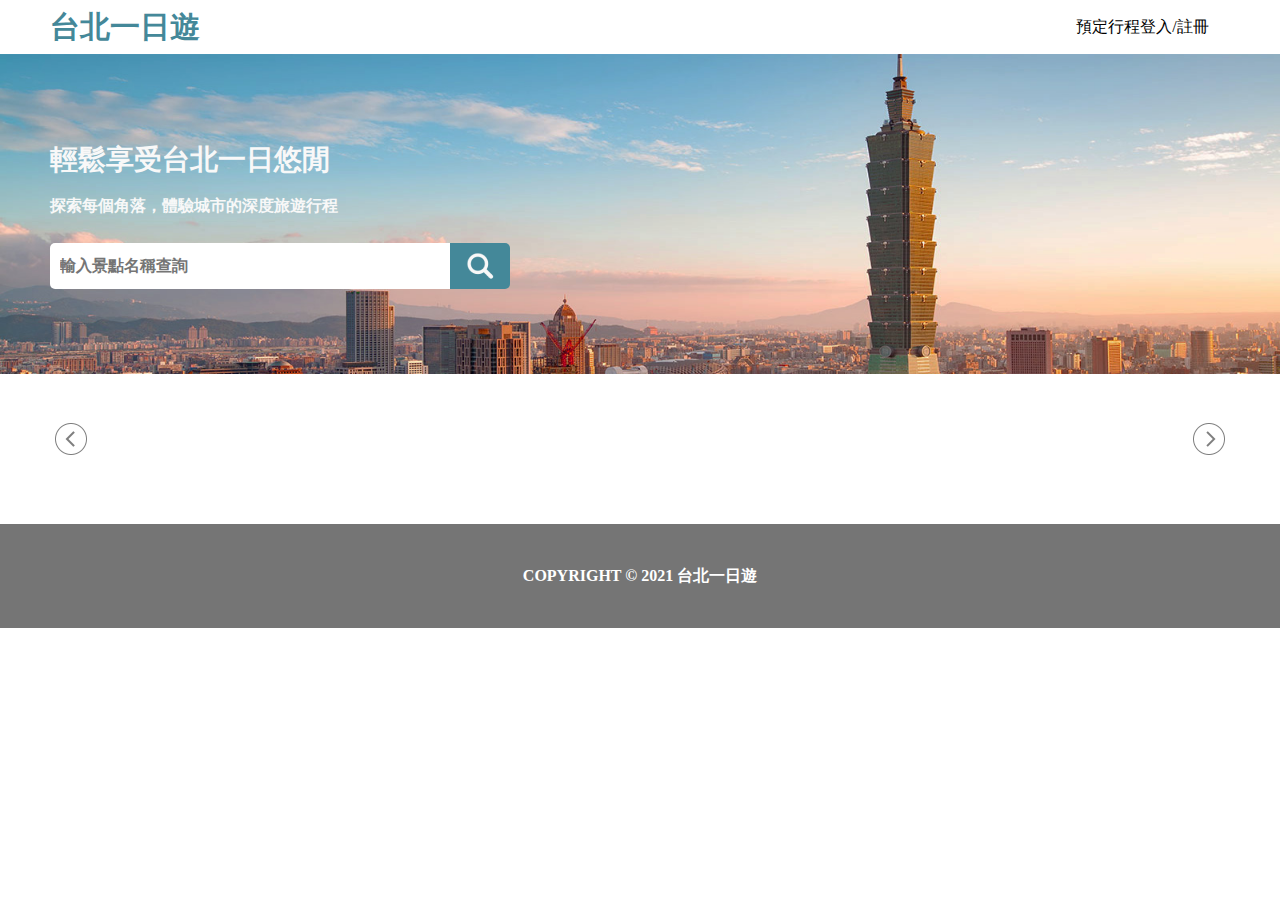
<file: static/index.html>
<!DOCTYPE html>
<html lang="en">
<head>
  <meta charset="UTF-8">
  <meta name="viewport" content="width=device-width, initial-scale=1.0">
  <meta name="description" content="這是一個台北一日遊的旅遊介紹及行程訂購網站，涵蓋台北101、大稻埕、中正紀念堂、北投溫泉等熱門景點。">
  <meta name="keywords" content="台北一日遊,台北,出遊,台北101,大稻埕,中正紀念堂,國父紀念館,貓空,北投溫泉">
  <meta name="author" content="william tsai">
  <link rel="stylesheet" href="/static/CSS/index.css">
  <link rel="icon" type="image/x-icon" href="/static/favicon.ico">
  <script type="module" src="/static/JS/index.js" defer></script>
  <title>台北一日遊</title>
</head>
<body>
    <div class="login">
      <div class="login_block">
        <div class="decorator_bar"></div>
        <div class="title">登入會員帳號</div>
        <div class="login_block_close_btn"><img src="/static/IMG/icon_close.png" alt=""></div>
        <div class="name" style="display: none;"><input type="text" placeholder="輸入姓名" ></div>
        <div class="account"><input type="text" placeholder="輸入電子信箱" value="test@gmail.com"></div>
        <div class="password"><input type="password" placeholder="輸入密碼" value="12345678"></div>
        <div class="submit_btn">登入帳戶</div>
        <div class="error_message"></div>
        <div class="change_to_signup_btn">還沒有帳戶?點此註冊</div>
        <div class="change_to_login_btn">已經有帳戶了?點此登入</div>
      </div> 
    </div>
    <div class="navigation">
      <div class="navigation_title">台北一日遊</div>
      <div class="navigation_button">
        <div class="navigation_button_book">預定行程</div>
        <div class="navigation_button_signin_signup">登入/註冊</div>
        <div class="navigation_button_signout">登出系統</div>
      </div>
    </div>
    <div class="hero_section">
      <img src="/static/IMG/welcome_image.png" alt="#">
      <div class="hero_section_slogan">
        <div class="slogan">
          <div class="slogan_title_big">輕鬆享受台北一日悠閒</div>
          <div class="slogan_title_small">探索每個角落，體驗城市的深度旅遊行程</div>
        </div>
        <div class="hero_section_search">
          <input type="text" placeholder="輸入景點名稱查詢">
          <div class="hero_section_search_icon">
            <div class="hero_section_search_icon_img">
              <img src="/static/IMG/search.png" alt="" >
            </div>  
          </div>
        </div>
      </div>
    </div>
    <div class="main">
      <div class="list_bar">
        <div class="list_bar_left_arrow"><img src="/static/IMG/left arrow circle.png" alt=""></div>
        <div class="list_bar_content_wrapper">
          <div class="list_bar_content">
          </div>
        </div>
        <div class="list_bar_right_arrow"><img src="/static/IMG/right arrow circle.png" alt=""></div>
      </div>
      <div class="attractions">
       
      </div>
    </div>
    <div class="footer">
      <div class="footer_text">COPYRIGHT © 2021 台北一日遊</div>
    </div>
</body>
</html>
</file>
<file: static/CSS/index.css>
*{
    margin: 0;
}
body{
    display: flex;
    justify-content: center;
    width: 100%;
    flex-wrap: wrap;
}
.navigation{
    background-color: #FFFFFF;
    display: flex;
    flex: none;
    flex-wrap: wrap;
    width: 1200px;
    height: 54px;
    /* margin-left: calc((100%-1200px)/2);
    margin-right: calc((100%-1200px)/2); */
    align-items: center;
    justify-content: space-between;
}
.login {
    display: none;
    justify-content: center;
    background-color: rgba(0, 0, 0, .2);
    width: 100vw;
    height: 100vh;
    z-index: 100;  /* Ensure this is higher than other elements */
    position: fixed;  /* Fix the position so it stays in place */
    top: 0;
    left: 0;
}
.login_block{
    display: flex;
    justify-content: center;
    display: block;
    /* flex-direction: column; */
    width: 340px;
    height: 275px;
    margin-top: 80px;
    border-radius: 6px;
    background-color: #FFFFFF;
}
.login_block .decorator_bar{
    width: 340px;
    height: 10px;
    background-color: #448899;
    border-radius: 6px 6px 0px 0px;
}
.login_block .title{
    box-sizing: border-box;
    display: flex;
    justify-content: center;
    align-items: center;
    position: relative;
    margin-top: 15px;
    margin-bottom: 5px;
    margin-left: calc((100% - 310px) / 2);
    margin-right: calc((100% - 310px) / 2);
    width: 310px;
    height: 27px;
    font-family: Noto Sans TC;
    font-size: 24px;
    font-weight: 700;
    color: #666666;
}
.login_block_close_btn{
    position: absolute;
    top: 0px;
    right: 0px;
    display: flex;
    justify-content: center;
    align-items: center;
    cursor:pointer;
    width: 16px;
    height: 16px;
    z-index: 101;
}
.login_block_close_btn:hover{
    transform: scale(1.1);
}
.login_block_close_btn:active {
    transform: scale(1);
}
.login_block_close_btn img{
    width: 100%;
    height: 100%;
    object-fit: cover;
    object-position: center;    
}
.login_block .name, .login_block .account, .login_block .password{
    width: 310px;
    height: 47px;
    margin-left: calc((100% - 310px) / 2);
    margin-right: calc((100% - 310px) / 2);
    margin-top: 10px;
}
.login_block .name input, .login_block .account input, .login_block .password input{
    width: 100%;
    height: 100%;
    border-radius: 5px;
    border: solid 1px #C4C4C4;
}
.login_block .name input::placeholder, .login_block .account input::placeholder, .login_block .password input::placeholder{
    font-family: Noto Sans TC;
    font-size: 16px;
    font-weight: 500;
    text-align: left;
    color: #757575;
}



.login_block .submit_btn{
    display: flex;
    justify-content: center;
    align-items: center;
    background-color: #448899;
    width: 310px;
    height: 47px;
    border-radius: 5px;
    margin-left: calc((100% - 310px) / 2);
    margin-right: calc((100% - 310px) / 2);
    margin-top: 10px;
    font-family: Noto Sans TC;
    font-size: 19px;
    font-weight: 400;
    color: #FFFFFF;
    cursor: pointer;
}

.login_block .change_btn{
    display: flex;
    justify-content: center;
    align-items: center;
    width: 310px;
    height: 22px;
    border-radius: 5px;
    margin-left: calc((100% - 310px) / 2);
    margin-right: calc((100% - 310px) / 2);
    margin-top: 10px;
    margin-bottom: 15px;
    font-family: Noto Sans TC;
    font-size: 16px;
    font-weight: 500;
    color: #666666;
    cursor: pointer;
}
.login_block .submit_btn:hover, .login_block .change_btn:hover{
    transform: scale(1.02);
}
.login_block .submit_btn:active, .login_block .change_btn:active{
    transform: scale(1);
}


.navigation_title{
    flex: none;
    font-size: 30px;
    color: #448899;
    font-family: Noto Sans TC;
    font-weight: 700;
    text-align: left;
    margin-left: 10px;

}
.navigation_title:hover{
    transform: scale(1.02);
    cursor: pointer;
}
.navigation_title:active{
    transform: scale(1);
}

.navigation_button{
    display: flex;
    flex: none;
    justify-content: center;
    align-items: center;
    height: 34px;
    width: 175px;
    margin-right: 10px;

}
.navigation_button_left{
    display: flex;
    justify-content: center;
    align-items: center;
    padding: 10px;
    flex:none;
    font-size: 16px;
    color: #666666;
    font-family: Noto Sans TC;
    font-weight: 500;
    text-align: left;
    cursor: pointer;
}
.navigation_button_left:hover{
    transform: scale(1.05);
}
.navigation_button_left:active {
    /* :active是滑鼠點擊元素的狀態 */
    transform: scale(1);
    /*box-shadow: inset 0 0 0 1px rgba(0, 0, 0);*/
}
.navigation_button_right{
    display: flex;
    justify-content: center;
    align-items: center;
    padding: 10px;
    flex: none;
    font-size: 16px;
    color: #666666;
    font-family: Noto Sans TC;
    font-weight: 500;
    text-align: left;
    cursor: pointer;
}
.navigation_button_right:hover{
    transform: scale(1.05);
}
.navigation_button_right:active {
    transform: scale(1);
    /*box-shadow: inset 0 0 0 1px rgba(0, 0, 0, .2);*/
}
.hero_section{
    flex: none;
    width: 100%;
    height: 320px;
    position: relative;
    display: flex;
    justify-content: center;
    align-items: center;
    color: #F8F8F8; 
}
.hero_section img{
    flex: none;
    object-fit: cover;
    object-position: top 0px left 0px;
    width: 100%;
    height: 320px;
    position: absolute; /* 改成絕對定位 */
    top: 0;
    left: 0;
    z-index: 1;

}
.hero_section_slogan{
    box-sizing: border-box;
    flex: none;
    z-index: 2;
    width: 1200px;
    height: 169px;
    padding: 10px;
    opacity: 1;
    position: relative;
}
.slogan{
    width: 100%;
    height: 78px;
    position: relative;
}
.slogan_title_big{
    display: flex;
    align-items: center;
    font-family: Noto Sans TC;
    height: 41px;
    font-size: 28px;
    font-weight: 700;
    position: absolute;
    top: 0;
    text-align: left;

}
.slogan_title_small{
    display: flex;
    align-items: center;
    font-family: Noto Sans TC;
    height: 22px;
    position: absolute;
    top: 56px;
    font-size: 16px;
    font-weight: 700;
    text-align: left;
}
.hero_section_search{
    display: flex;
    align-items: center;
    position: absolute;
    width: 460px;
    height: 46px;
    top: 113px;
}
.hero_section_search input{
    font-family: Noto Sans TC;
    font-size: 16px;
    font-weight: 700;
    text-align: left;
    width: 400px;
    height: 100%; /* 高度设为父元素的100% */
    box-sizing: border-box; /* 使用border-box盒模型 */
    padding: 0 10px; /* 可根据需要调整内边距 */
    border: none; /* 移除默认边框 */
    outline: none; /* 移除焦点样式 */
    border-radius: 5px 0 0 5px;
}
.hero_section_search_icon{
    display: flex;
    align-items: center;
    justify-content: center;
    position: relative;
    width: 60px;
    height: 46px;
    background: #448899;
    border-radius: 0 5px 5px 0; 
    cursor: pointer; 
}
.hero_section_search_icon:hover{
    transform: scale(1.02);
}
.hero_section_search_icon:active {
    /* :active是滑鼠點擊元素的狀態 */
    transform: scale(1);
    box-shadow: inset 0 0 10px 1px rgba(0, 0, 0, .2);
}
.hero_section_search_icon_img{
    display: flex;
    align-items: center;
    justify-content: center;
    position: relative;
    width: 30px;
    height: 30px;
}
.hero_section_search_icon_img img{
    position: absolute;
    top: 0;
    right: 0;
    left: 0;
    bottom: 0; /* 將圖片固定在父層的大小 */
    width: 100%;
    height: 100%; /* 高和寬都填滿容器 */
    object-fit: cover; /* 和background-image設定background-size: cover一樣，圖片剛好填滿 */
    object-position: center;
}
.main{
    display: flex;
    flex-wrap: wrap;
    padding: 40px 0 40px 0;
    justify-content: center;
    flex: none;
    width: 1200px;
    margin: 0 auto;
    
}
.list_bar{
    display: flex;
    flex-wrap: wrap;
    width: 1200px;
    margin: 0 auto 20px auto;
}
.list_bar_left_arrow{
    width: 47px;
    height: 50px;
    padding: 9px 0px 9px 15px;
    box-sizing: border-box;
}
.list_bar_left_arrow img{
    width: 32px;
    height: 32px;
    opacity: 50%;
    cursor: pointer;
}
.list_bar_left_arrow img:hover{
    opacity: 100%;
}
.list_bar_left_arrow img:active{
    transform: scale(1.1);
}
.list_bar_right_arrow{
    width: 47px;
    height: 50px;
    padding: 9px 15px 9px 0px;
    box-sizing: border-box;
}
.list_bar_right_arrow img{
    display: block;
    width: 32px;
    height: 32px;
    opacity: 50%;
    cursor: pointer;
}
.list_bar_right_arrow img:hover{
    opacity: 100%;
}
.list_bar_right_arrow img:active{
    transform: scale(1.1);
}
.list_bar_content_wrapper {
    width: 1086px;
    margin-left: 10px;
    margin-right: 10px;
    overflow: hidden;
    box-sizing: content-box;
    /* filter: blur(10px);
    clip-path: inset(0 40px 0 40px); */
    
}
.list_bar_content{
    display: flex;
    align-items: center;
    width: 1086px;
    height: 50px;
    padding: 13px 10px 13px 10px;
    box-sizing: border-box;
    transition: transform 0.7s ease;
}
.list_item{
    display: flex;
    justify-content: center;
    align-items: center;
    height: 24px;
    padding: 5px 15px 5px 15px;
    /* padding-left: 15px;
    padding-right: 15px; */
    box-sizing: border-box;
    font-family: Noto Sans TC;
    font-size: 16px;
    font-weight: 500;
    color: #666666;
    text-align: center;
    white-space: nowrap; /* 確保文本不換行 */
    cursor: pointer;
}
.list_item:hover{
    color: #000000;
}
.attractions{
    display: flex;
    justify-content: center;
    flex-wrap: wrap;
    width: 1200px;
    margin: 0 auto;
}
.attraction{
    width: calc(100% / 4);
    padding: 15px;
    box-sizing: border-box;
    height: 272px;
    border-radius: 5px;
    /* border: 1px solid black; */
    
}
.attraction_content{
    box-sizing: border-box;
    background-color: #C4C4C4;
    border-radius: 5px;
    border: 1px solid #E8E8E8;
    width: 100%;
    height: 100%;
    position: relative;
    cursor: pointer;    
}
.attraction_content:hover{
    opacity: 0.9;
}
.attraction_id{
    display: none;
}
.attraction_img{
    width: 100%;
    height: 100%;
    object-fit: cover;
    object-position: top 0px left 0px;
    position: absolute;
    z-index: 1;
    border-radius: 5px;
}
.attraction_name{
    z-index: 2;
    position: absolute;
    width: 268px;
    height: 40px;
    top: 155px;
    background-color: rgba(0, 0, 0, 0.6);
    font-family: Noto Sans TC;
    font-size: 16px;
    font-weight: 700;
    text-align: left;
    color: #FFFFFF;
    box-sizing: border-box;
    padding: 10px 9px 10px 9px;
    white-space: nowrap; /* 防止文本换行 */
    overflow: hidden; /* 溢出的文本隱藏 */
    text-overflow: ellipsis; /* 溢出的文本顯示... */
}
.attraction_name:hover{
    background-color: rgba(0, 0, 0, 1);
}
.attraction_mrt_cat{
    display: flex;
    align-items: center;
    justify-content: space-between;
    z-index: 2;
    box-sizing: border-box;
    position: absolute;
    width: 268px;
    height: 45px;
    padding: 10px 9px 10px 9px;
    top: 195px;
    background-color: #FFFFFF;
    border-radius: 0 0 5px 5px;
}
.attraction_mrt{
    font-family: Noto Sans TC;
    font-size: 16px;
    font-weight: 500;
    text-align: left;
    color: #757575;
}
.attraction_cat{
    font-family: Noto Sans TC;
    font-size: 16px;
    font-weight: 500;
    text-align: right;
    color: #757575;
}
.footer{
    flex: none;
    display: flex;
    justify-content: center;
    align-items: center;
    padding-top: 40px;
    padding-bottom: 40px;
    width: 100%;
    height: 104px;
    background-color:#757575;
    box-sizing: border-box;
}
.footer_text{
    display: flex;
    justify-content: center;
    align-items: center;
    width: 300px;
    height: 24px;
    /* padding: 5px 0px 5px 0px; */
    /* top: 5px; */
    font-family: Noto Sans TC;
    font-size: 16px;
    font-weight: 700;
    text-align: center;
    color:#FFFFFF;
}

@media (max-width:1200px){
    .navigation{
        width: 600px;
    }
    .hero_section_slogan{
        width: 600px;
    }
    .list_bar{
        width: 600px;
    }
    .list_bar_content_wrapper {
        width: 486px;    
    }
    .list_bar_content{
        width: 486px;
    }
    .main{
        width: 600px;
    }
    .attraction{
        width: calc(100% / 2);
    }
}


@media (max-width:600px){
    .navigation{
        width: 100%;
    }
    .hero_section_slogan{
        width: 340px;
    }
    .hero_section_search input{
        width: 225px;
    }
    .main{
        width: 360px;
    }
    .list_bar{
        width: 360px;
    }
    .list_bar_content_wrapper {
        width: 246px;    
    }
    .list_bar_content{
        width: 246px;
    }
    .attractions{
        width: 352px;
        margin: 0 auto;
        padding-top: 15px;
        padding-bottom: 15px;
    }
    .attraction{
        width: 322px;
        height: 280px;
        padding: 0px;
        margin-bottom: 15px;
    }
    .attraction_name{
        width: 320px;
        top: 193px;
    }
    .attraction_mrt_cat{
        width: 320px;
        top: 233px;
    }

}
</file>
